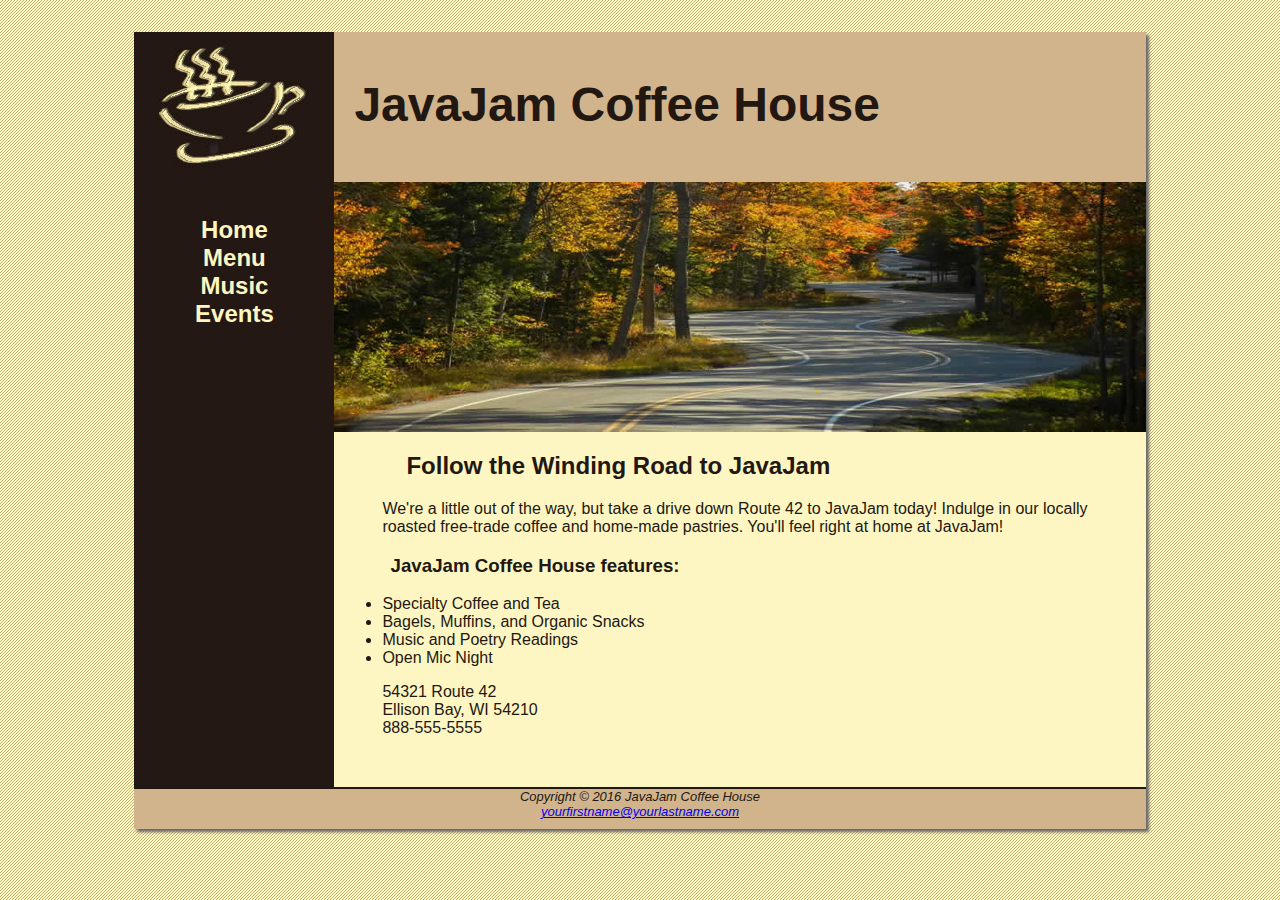
<file: index.html>
<!DOCTYPE html>
<html lang="en">
<head>
<title>JavaJam Coffee House</title>
<meta charset="utf-8">
<meta name="author" content="Marilee Zafaripour">
<link rel="stylesheet" href="javajam.css">
<!--[if lt IE 9]>
<script src="http://html5shim.googlecode.com/svn/trunk/html5.js">
</script>
<![endif]-->
</head>
<body>
<div id="wrapper">
<header>
<h1>JavaJam Coffee House</h1>
</header>
<nav>
<ul>
  <li><a href="index.html">Home</a></li>
  <li><a href="menu.html">Menu</a></li>
  <li><a href="music.html">Music</a></li>
  <li><a href="events.html">Events</a></li>
</ul>
</nav>
<main>
<div id="heroroad"></div>
<h2>Follow the Winding Road to JavaJam</h2>
<p>We&#39;re a little out of the way, but take a drive down Route 42 to JavaJam today! Indulge in our locally roasted free-trade coffee and home-made pastries. You&#39;ll feel right at home at JavaJam!</p>
<h3>JavaJam Coffee House features:</h3>
<ul>
  <li>Specialty Coffee and Tea</li>
  <li>Bagels, Muffins, and Organic Snacks</li>
  <li>Music and Poetry Readings</li>
  <li>Open Mic Night</li>
</ul>
<div>
54321 Route 42<br>
Ellison Bay, WI 54210<br>
888-555-5555<br><br>
</div>
</main>
<footer>
Copyright &copy; 2016 JavaJam Coffee House<br>
<a href="mailto:yourfirstname@yourlastname.com">yourfirstname@yourlastname.com</a>
</footer>
</div>
</body>
</html>
</file>
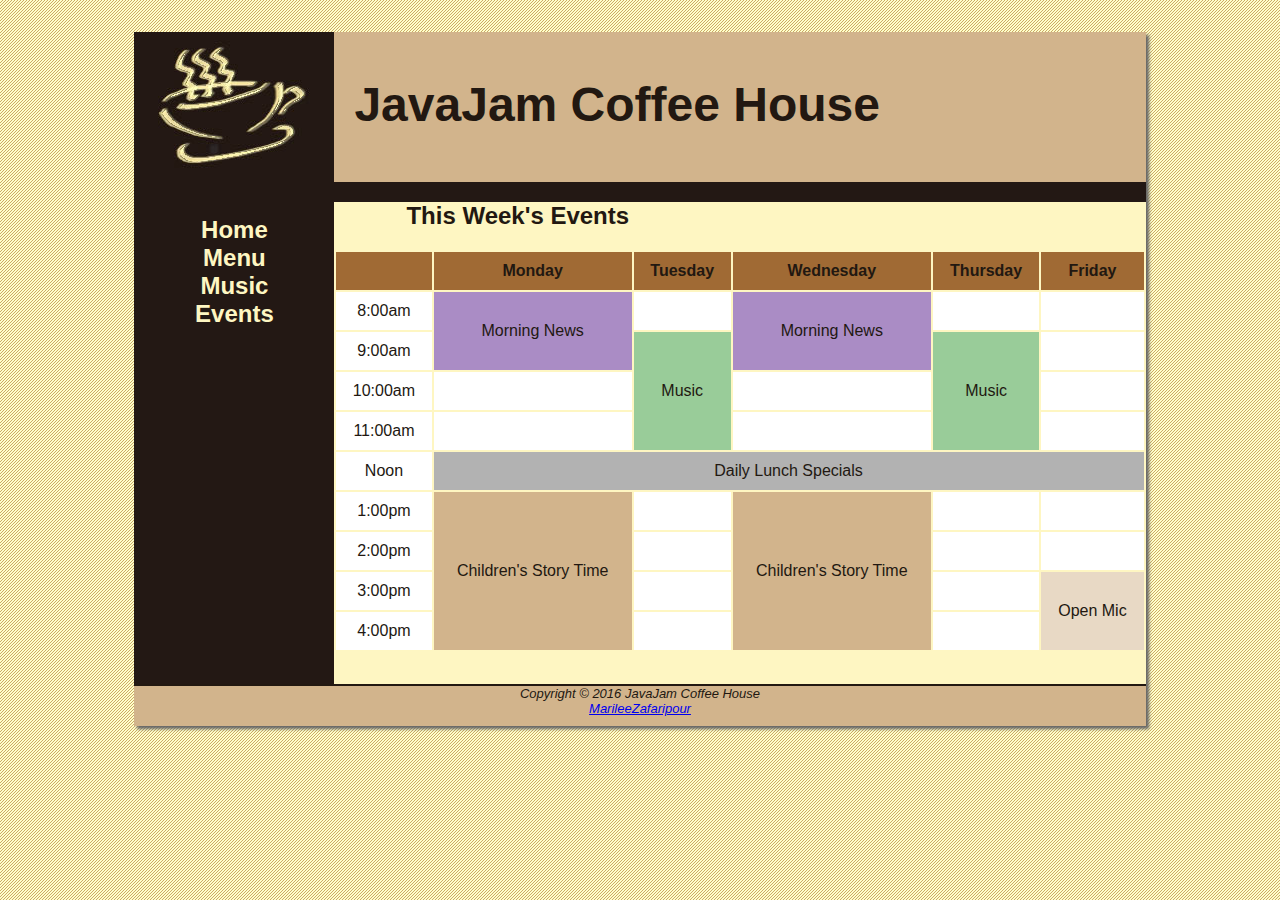
<file: events.html>
<!DOCTYPE html>
<html lang="en">
<head>
<title>JavaJam Coffee House Menu</title>
<meta charset="utf-8">
<meta name="author" content="Marilee Zafaripour">
<link rel="stylesheet" href="javajam.css">
<link rel="stylesheet" type="text/css" href="tables.css">
<!--[if lt IE 9]>
<script src="http://html5shim.googlecode.com/svn/trunk/html5.js">
</script>
<![endif]-->
</head>
<body>
<div id="wrapper">
<header>
<h1>JavaJam Coffee House</h1>
</header>
<nav>
<ul>
  <li><a href="index.html">Home</a></li>
  <li><a href="menu.html">Menu</a></li>
  <li><a href="music.html">Music</a></li>
  <li><a href="events.html">Events</a></li>
</ul>
</nav>
<main>
	<h2>This Week's Events</h2>

	<table>
		<tr>
			<th></th>
			<th>Monday</th>
			<th>Tuesday</th>
			<th>Wednesday</th>
			<th>Thursday</th>
			<th>Friday</th>
		</tr>
		<tr>
			<td>8:00am</td>
			<td rowspan="2" class="morning" >Morning News</td>
			<td></td>
			<td rowspan="2" class="morning">Morning News</td>
			<td></td>
			<td></td>

		</tr>
		<tr>
			<td>9:00am</td>
			<td rowspan="3" class="music" >Music</td>
			<td rowspan="3" class="music" >Music</td>
			<td></td>
		</tr>
		<tr>
			<td>10:00am</td>
			<td></td>
			<td></td>
			<td></td>
		</tr>
		<tr>
			<td>11:00am</td>
			<td></td>
			<td></td>
			<td></td>
			
		</tr>
		<tr>
			<td>Noon</td>
			<td colspan="5" class="lunch">Daily Lunch Specials</td>
		</tr>
		<tr>
			<td>1:00pm</td>
			<td class="story" rowspan="4">Children's Story Time</td>
			<td></td>
			<td class="story" rowspan="4">Children's Story Time</td>
			<td></td>
			<td></td>
		</tr>
		<tr>
			<td>2:00pm</td>
			<td></td>
			<td></td>
			<td></td>
		</tr>
		<tr>
			<td>3:00pm</td>
			<td></td>
			<td></td>
			<td class="mic" rowspan="2">Open Mic</td>
		</tr>
		<tr>
			<td>4:00pm</td>
			<td></td>
			<td></td>
		</tr>
	</table>
</main>
<footer>
Copyright &copy; 2016 JavaJam Coffee House<br>
<a href="mailto:marilee.zafaripour@gmail.com">MarileeZafaripour</a>
</footer>
</div>
</body>
</html>
</file>
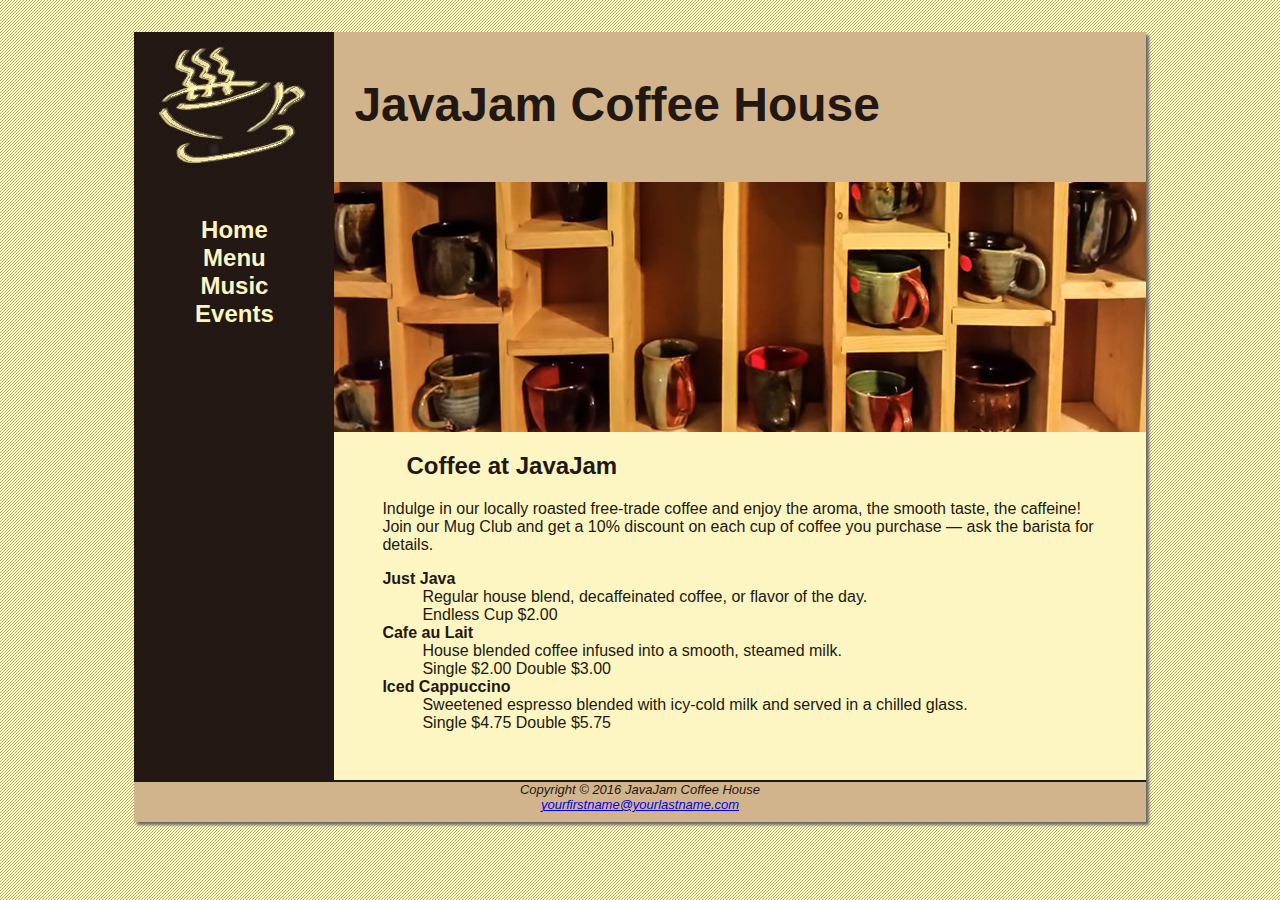
<file: menu.html>
<!DOCTYPE html>
<html lang="en">
<head>
<title>JavaJam Coffee House Menu</title>
<meta charset="utf-8">
<meta name="Marilee Zafaripour">
<link rel="stylesheet" href="javajam.css">
<!--[if lt IE 9]>
<script src="http://html5shim.googlecode.com/svn/trunk/html5.js">
</script>
<![endif]-->
</head>
<body>
<div id="wrapper">
<header>
<h1>JavaJam Coffee House</h1>
</header>
<nav>
<ul>
  <li><a href="index.html">Home</a></li>
  <li><a href="menu.html">Menu</a></li>
  <li><a href="music.html">Music</a></li>
  <li><a href="events.html">Events</a></li>
</ul>
</nav>
<main>
<div id="heromugs"></div>
<h2>Coffee at JavaJam</h2>
<p>Indulge in our locally roasted free-trade coffee and enjoy the aroma, the smooth taste, the caffeine! Join our Mug Club and get a 10% discount on each cup of coffee you purchase &mdash; ask the barista for details.</p>
<dl>
<dt><strong>Just Java</strong></dt>
<dd>Regular house blend, decaffeinated coffee, or flavor of the day.<br>Endless Cup $2.00</dd>
<dt><strong>Cafe au Lait</strong></dt>
<dd>House blended coffee infused into a smooth, steamed milk.<br>Single $2.00 Double $3.00</dd>
<dt><strong>Iced Cappuccino</strong></dt>
<dd>Sweetened espresso blended with icy-cold milk and served in a chilled glass.<br>Single $4.75 Double $5.75</dd>
</dl>

</main>
<footer>
Copyright &copy; 2016 JavaJam Coffee House<br>
<a href="mailto:yourfirstname@yourlastname.com">yourfirstname@yourlastname.com</a>
</footer>
</div>
</body>
</html>
</file>
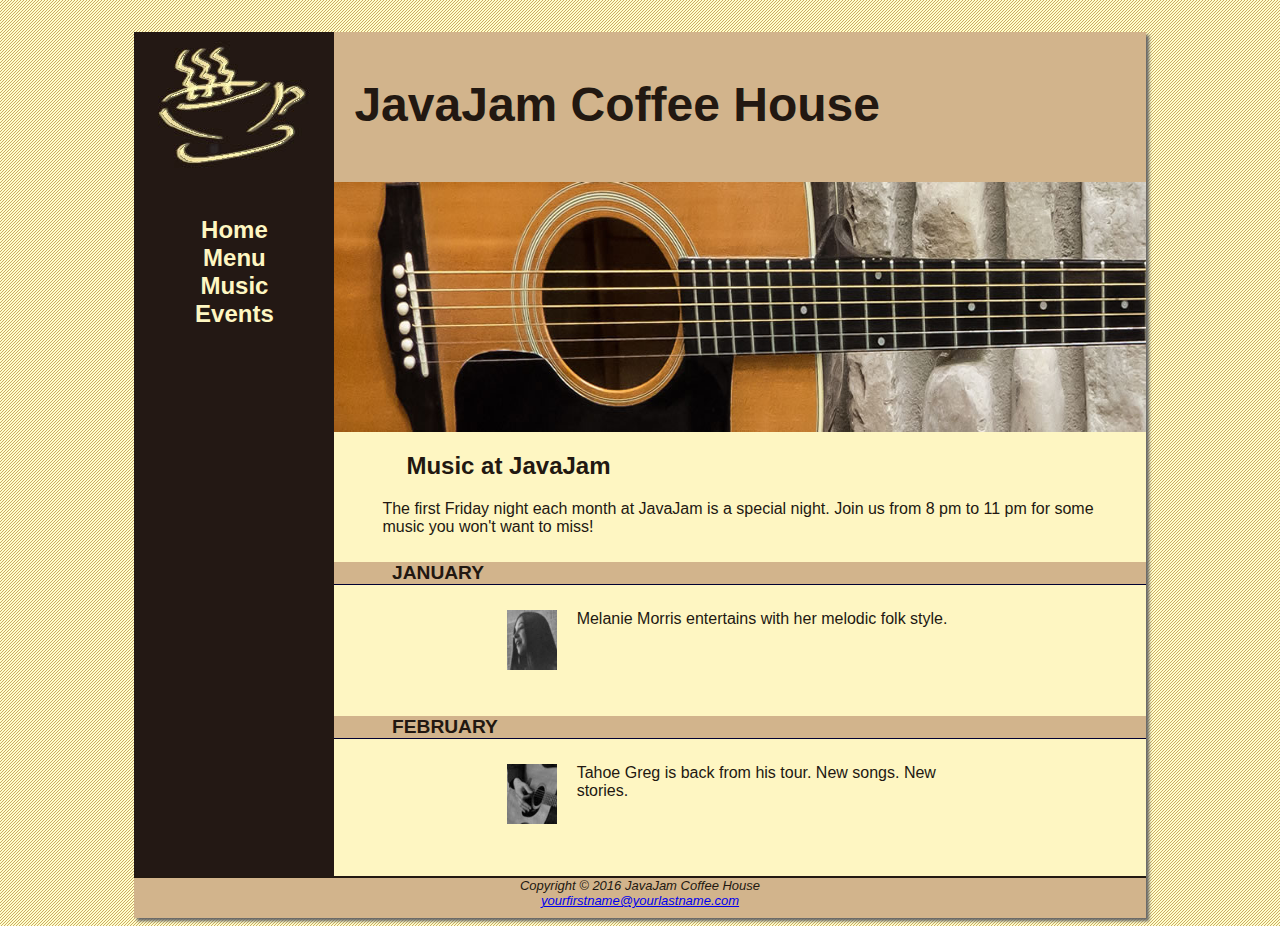
<file: music.html>
<!DOCTYPE html>
<html lang="en">
<head>
<title>JavaJam Coffee House Music</title>
<meta charset="utf-8">
<meta name="author" content="Marilee Zafaripour">
<link rel="stylesheet" href="javajam.css">
<!--[if lt IE 9]>
<script src="http://html5shim.googlecode.com/svn/trunk/html5.js">
</script>
<![endif]-->
</head>
<body>
<div id="wrapper">
<header>
<h1>JavaJam Coffee House</h1>
</header>
<nav>
<ul>
  <li><a href="index.html">Home</a></li>
  <li><a href="menu.html">Menu</a></li>
  <li><a href="music.html">Music</a></li>
  <li><a href="events.html">Events</a></li>
</ul>
</nav>
<main>
<div id="heroguitar"></div>
<h2>Music at JavaJam</h2>
<p>The first Friday night each month at JavaJam is a special night. Join us from 8 pm to 11 pm for some music you won&#39;t want to miss!</p>
<h4>January</h4>
<div class="details">
<a href="melanie.jpg"><img src="melaniethumb.jpg" class="floatleft" alt="Melanie Morris" width="80" height="80"></a>Melanie Morris entertains with her melodic folk style.
</div>
<h4>February</h4>
<div class="details">
<a href="greg.jpg"><img src="gregthumb.jpg" class="floatleft" alt="Tahoe Greg" width="80" height="80"></a>
Tahoe Greg is back from his tour. New songs. New stories.
</div>
</main>
<footer>
Copyright &copy; 2016 JavaJam Coffee House<br>
<a href="mailto:yourfirstname@yourlastname.com">yourfirstname@yourlastname.com</a>
</footer>
</div>
</body>
</html>
</file>
<file: javajam.css>
* { box-sizing: border-box; }
header, nav, main, footer { display: block; }
body { background-color: #FCEBB6; 
      background-image: url(background.gif);
      color: #221811;
      font-family: Verdana, Arial, sans-serif;
	  background-image: url(background.gif);
}
#wrapper { background-color: #231814;
           width: 80%;
           margin-right: auto;
		   margin-left: auto;
           min-width: 900px;
		   max-width: 1280px;
		   box-shadow: 3px 3px 3px #666666; 
}

header { background-color: #D2B48C;
        height: 150px;
       background-image: url(javajamlogo.jpg);
       background-repeat: no-repeat;
}
h1 { padding-top: 45px;
    padding-left: 220px;
	font-size: 3em; 
}
nav { text-align: center; 
     font-weight: bold; 
	 font-size: 1.5em;
	 padding-top: 10px;
	 float: left;
	 width: 200px;
}
nav a { text-decoration: none; }
nav a:link { color: #FEF6C2; }
nav a:visited{ color: #D2B48C; }
nav a:hover { color: #CC9933; }
nav ul { list-style-type: none;
       padding-left: 0; 
}
footer { background-color: #D2B48C;
       font-size: small;
	   font-style: italic;
	   text-align: center;
	   padding-bottom: 10px;
	   border-top: 2px #221811 solid;
}
main { padding: 0 0 2em 0;
      margin-left: 200px;
	  background-color: #FEF6C2;
}
main h2, main h3, main h4, main p, main div, main ul, main dl { padding-left: 3em; padding-right: 2em; }
h4 { background-color: #d2B48C;
    font-size: 1.2em;
	padding-left: 10px;
	padding-bottom: 0;
	text-transform: uppercase;
	border-bottom: 1px solid #000033;
	clear: left;
}
.details { padding-left: 20%;
          padding-right: 20%;
		  overflow: auto;
}
.floatleft { float: left;
             padding-right: 20px;
			 padding-bottom: 20px; 
}
img { padding-left: 10px;
     padding-right: 10px;
}
#heroroad { background-image: url(heroroad.jpg);
           background-size: 100% 100%;
		   height: 250px; }
#heromugs { background-image: url(heromugs.jpg);
           background-size: 100% 100%;
		   height: 250px; }
#heroguitar { background-image: url(heroguitar.jpg);
           background-size: 100% 100%;
		   height: 250px; }
</file>
<file: tables.css>
/*
	Author: Marilee Zafaripour
	File: tables.css

*/

table
{
	width: 100%;
}

table th
{
	background-color: #a06a34;
	font-weight: bold;

}

td, th
{
	text-align: center;
	padding: 10px;
	background-color: white;
}

.morning
{
	background-color: #aa8cc5;
}

.music
{
	background-color: #99cc99;
}

.lunch
{
	background-color: #b2b2b2;
}
.story
{
	background-color: #D2B48C;
}
.mic
{
	background-color: #e8d9c5;
}
</file>
